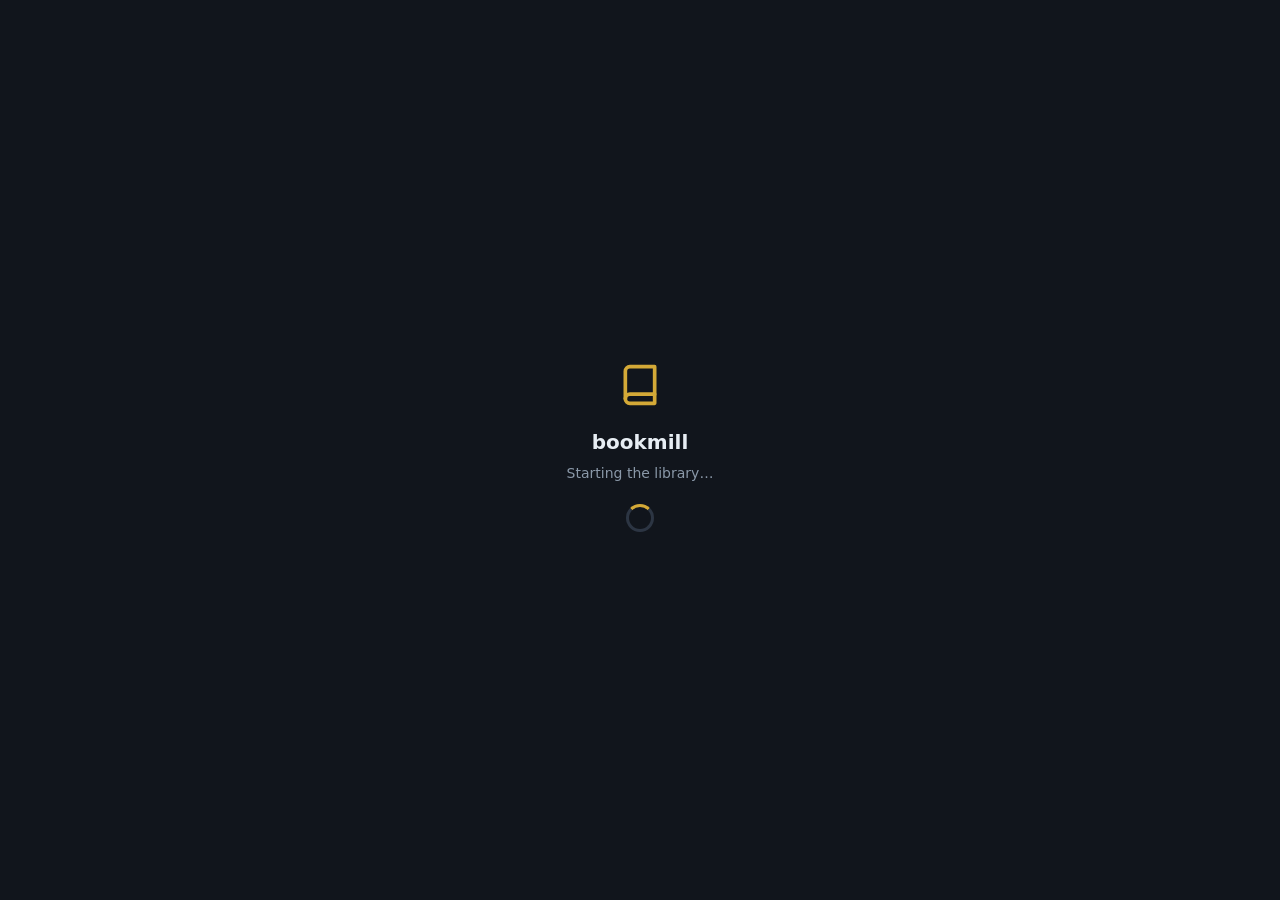
<file: desktop/ui/index.html>
<!DOCTYPE html>
<html lang="en">
<head>
<meta charset="utf-8" />
<meta name="viewport" content="width=device-width, initial-scale=1" />
<title>bookmill</title>
<style>
  html, body { height:100%; margin:0; }
  body { background:#11151c; color:#e7edf3; font:14px/1.5 system-ui,Segoe UI,Roboto,sans-serif;
         display:flex; align-items:center; justify-content:center; }
  .box { text-align:center; }
  .logo { width:44px; height:44px; color:#d4a937; margin-bottom:14px; }
  h1 { font-size:20px; margin:0 0 6px; font-weight:600; }
  p { color:#8a98a8; margin:0; }
  .spin { margin-top:20px; width:22px; height:22px; border:3px solid #2c3543;
          border-top-color:#d4a937; border-radius:50%; display:inline-block;
          animation:spin .8s linear infinite; }
  @keyframes spin { to { transform:rotate(360deg); } }
</style>
</head>
<body>
  <div class="box">
    <svg class="logo" viewBox="0 0 24 24" fill="none" stroke="currentColor" stroke-width="2"
         stroke-linecap="round" stroke-linejoin="round">
      <path d="M4 19.5A2.5 2.5 0 0 1 6.5 17H20"/>
      <path d="M6.5 2H20v20H6.5A2.5 2.5 0 0 1 4 19.5v-15A2.5 2.5 0 0 1 6.5 2z"/>
    </svg>
    <h1>bookmill</h1>
    <p>Starting the library…</p>
    <div class="spin"></div>
  </div>
</body>
</html>
</file>
